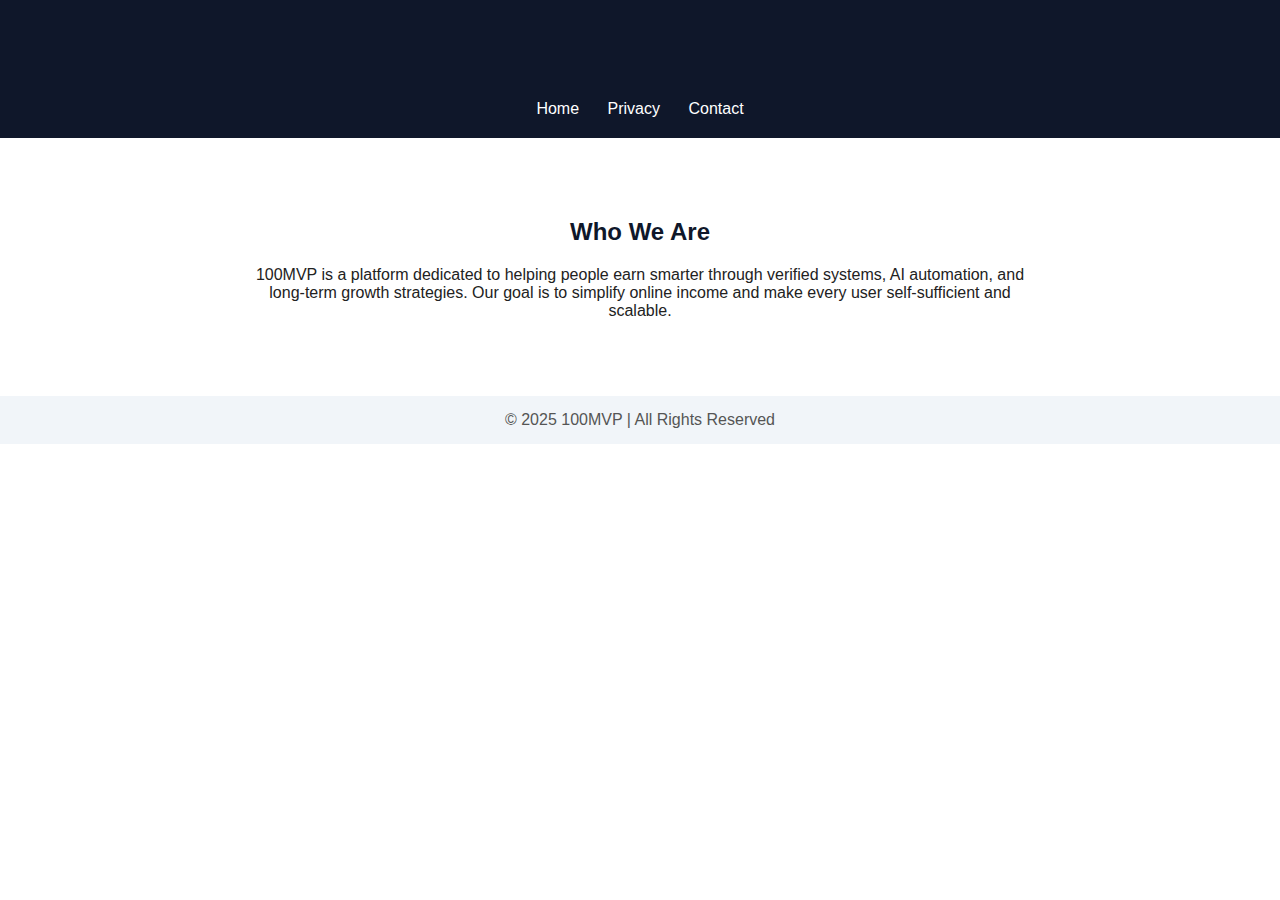
<file: about.html>
<!DOCTYPE html>
<html lang="en">
<head>
  <meta charset="UTF-8" />
  <meta name="viewport" content="width=device-width, initial-scale=1.0" />
  <title>About Us – 100MVP</title>
  <link rel="stylesheet" href="style.css" />
</head>
<body>
  <header>
    <h1>About 100MVP</h1>
    <nav>
      <a href="index.html">Home</a>
      <a href="privacy.html">Privacy</a>
      <a href="contact.html">Contact</a>
    </nav>
  </header>

  <main>
    <h2>Who We Are</h2>
    <p>100MVP is a platform dedicated to helping people earn smarter through verified systems, AI automation, and long-term growth strategies. Our goal is to simplify online income and make every user self-sufficient and scalable.</p>
  </main>

  <footer>© 2025 100MVP | All Rights Reserved</footer>
</body>
</html>
</file>
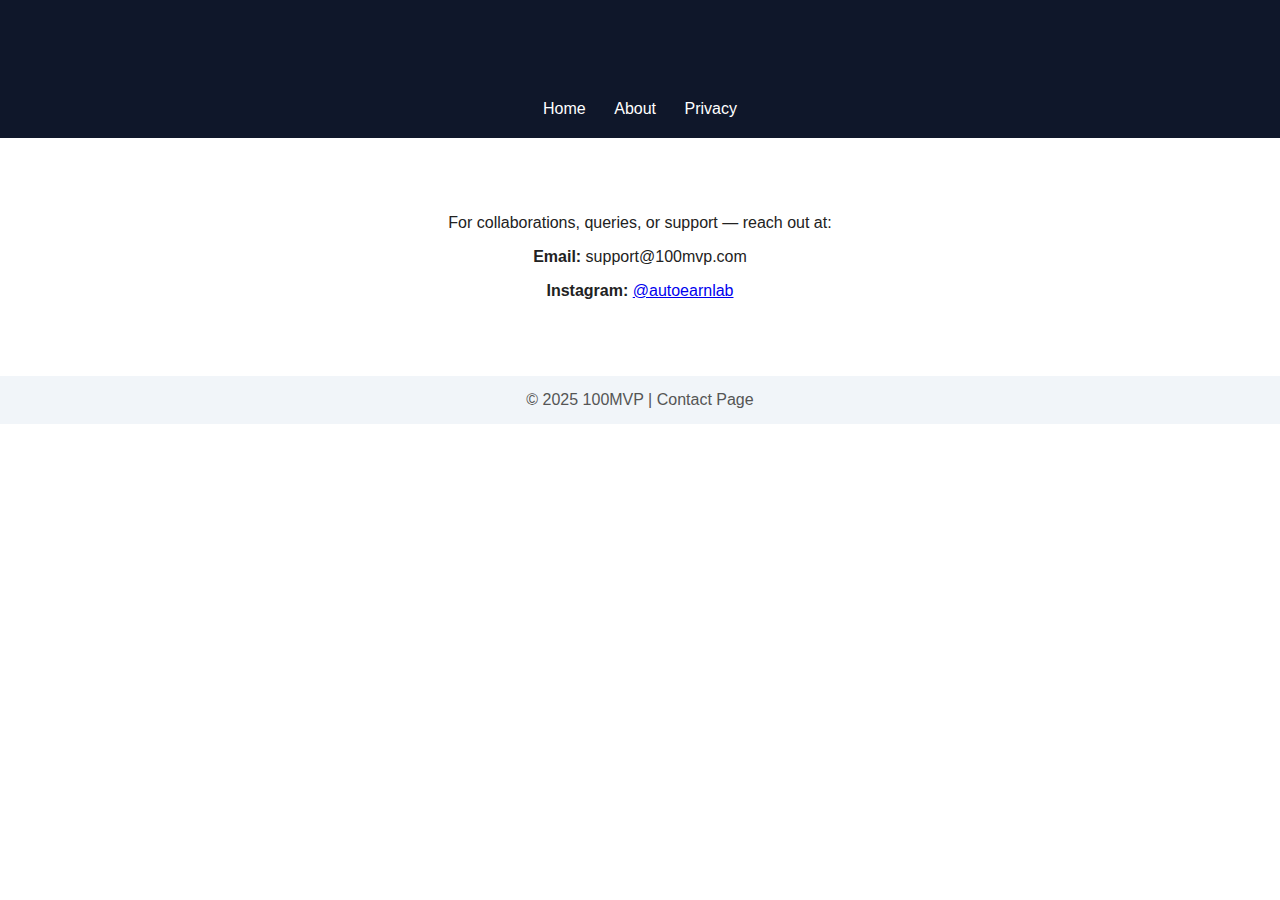
<file: contact.html>
<!DOCTYPE html>
<html lang="en">
<head>
  <meta charset="UTF-8" />
  <meta name="viewport" content="width=device-width, initial-scale=1.0" />
  <title>Contact – 100MVP</title>
  <link rel="stylesheet" href="style.css" />
</head>
<body>
  <header>
    <h1>Contact Us</h1>
    <nav>
      <a href="index.html">Home</a>
      <a href="about.html">About</a>
      <a href="privacy.html">Privacy</a>
    </nav>
  </header>

  <main>
    <p>For collaborations, queries, or support — reach out at:</p>
    <p><strong>Email:</strong> support@100mvp.com</p>
    <p><strong>Instagram:</strong> <a href="https://instagram.com/autoearnlab" target="_blank">@autoearnlab</a></p>
  </main>

  <footer>© 2025 100MVP | Contact Page</footer>
</body>
</html>
</file>
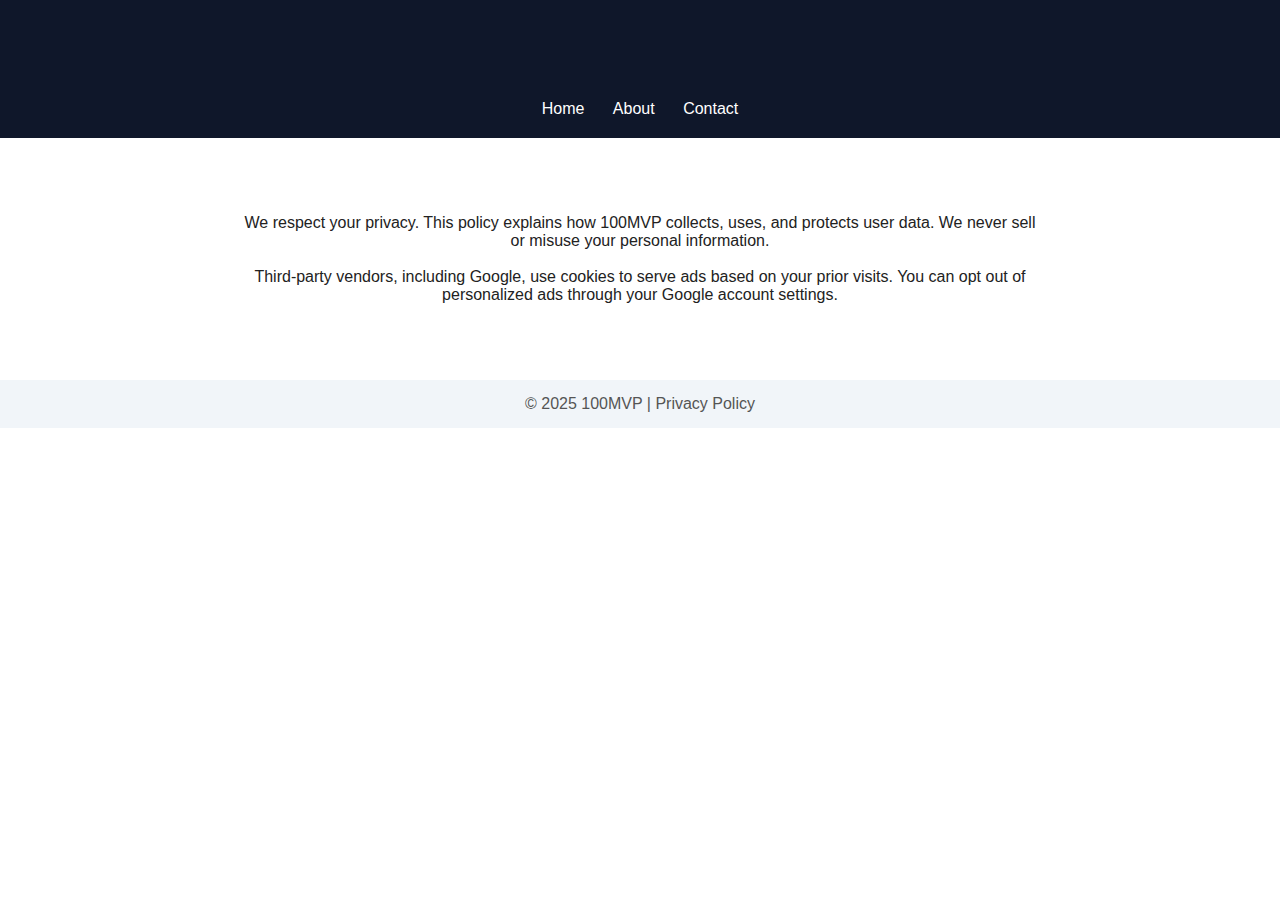
<file: privacy.html>
<!DOCTYPE html>
<html lang="en">
<head>
  <meta charset="UTF-8" />
  <meta name="viewport" content="width=device-width, initial-scale=1.0" />
  <title>Privacy Policy – 100MVP</title>
  <link rel="stylesheet" href="style.css" />
</head>
<body>
  <header>
    <h1>Privacy Policy</h1>
    <nav>
      <a href="index.html">Home</a>
      <a href="about.html">About</a>
      <a href="contact.html">Contact</a>
    </nav>
  </header>

  <main>
    <p>We respect your privacy. This policy explains how 100MVP collects, uses, and protects user data. We never sell or misuse your personal information.  
    <br><br>
    Third-party vendors, including Google, use cookies to serve ads based on your prior visits. You can opt out of personalized ads through your Google account settings.</p>
  </main>

  <footer>© 2025 100MVP | Privacy Policy</footer>
</body>
</html>
</file>
<file: style.css>
body {
  font-family: 'Inter', sans-serif;
  margin: 0;
  padding: 0;
  background: #ffffff;
  color: #222;
}

header {
  background: #0f172a;
  color: #fff;
  text-align: center;
  padding: 20px;
}

nav a {
  color: #fff;
  text-decoration: none;
  margin: 0 12px;
  font-weight: 500;
}

nav a:hover {
  text-decoration: underline;
}

main {
  max-width: 800px;
  margin: 40px auto;
  padding: 20px;
  text-align: center;
}

h1, h2 {
  color: #0f172a;
}

.btn {
  display: inline-block;
  background: #2563eb;
  color: white;
  padding: 10px 24px;
  border-radius: 6px;
  text-decoration: none;
  margin-top: 20px;
  transition: 0.3s;
}

.btn:hover {
  background: #1e40af;
}

footer {
  background: #f1f5f9;
  color: #555;
  text-align: center;
  padding: 15px 0;
  margin-top: 40px;
}
</file>
